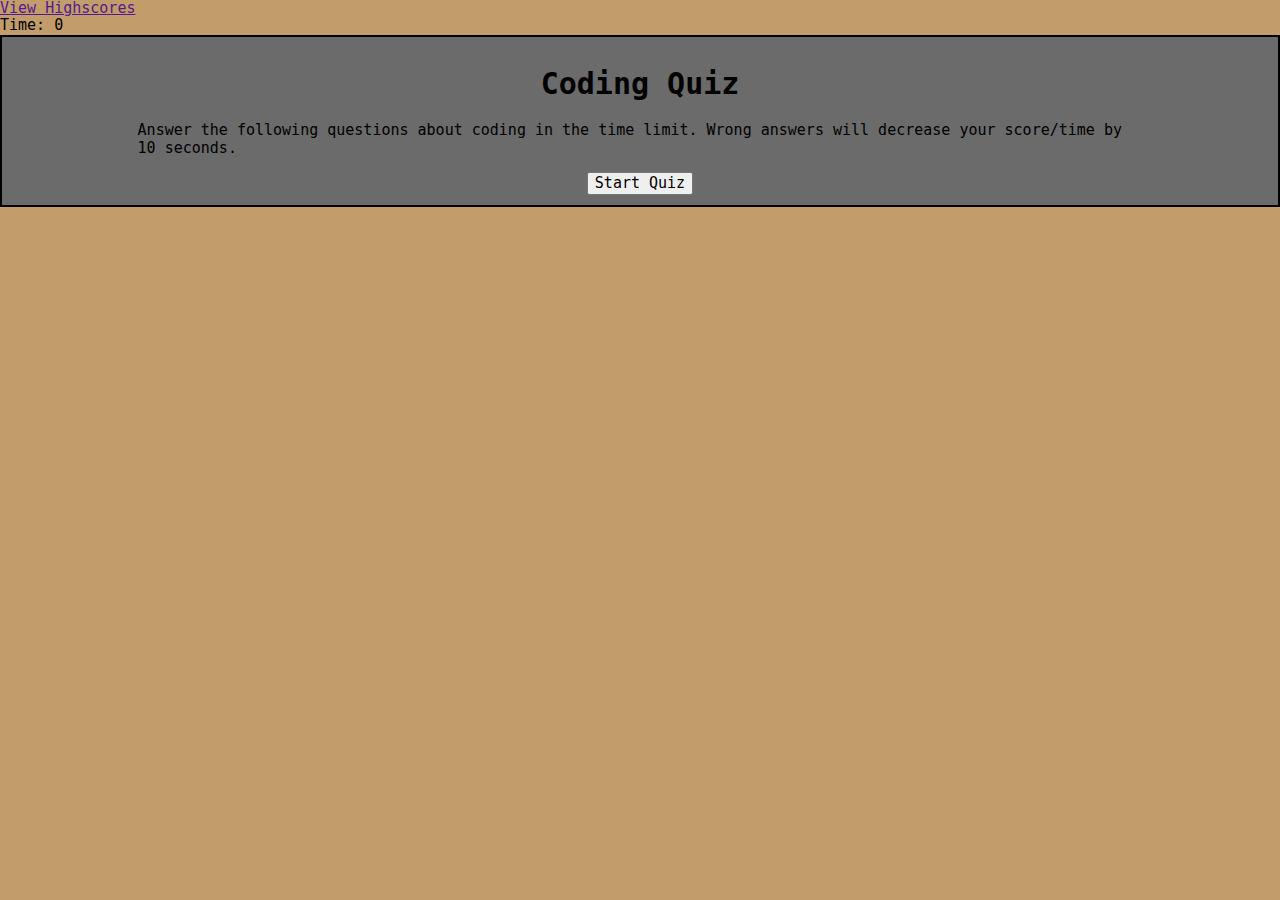
<file: index.html>
<!DOCTYPE html>
<html lang="en">

<head>
    <meta charset="UTF-8">
    <meta name="viewport" content="width=device-width, initial-scale=1.0">
    <meta http-equiv="X-UA-Compatible" content="ie=edge">
    <link rel="stylesheet" type="text/css" href="./assets/css/corrections.css">
    <link rel="stylesheet" type="text/css" href="./assets/css/style.css">
    <title>Coding Quiz</title>
</head>

<body>
    <div class="container">
        <header class="row">
            <div class="col-md-6" id="Highscores">
                <a href="">View Highscores</a>
            </div>
            <div class="col-md-6" id="timer">
                Time: <span id="time">0</span>
            </div>

        </header>
        <section id="title-section" class="show">
            <div class="row">
                <div class="col-md-12">
                    <h1>Coding Quiz</h1>
                </div>
            </div>
            <div class="row">
                <div class="col-md-12">
                    <p>Answer the following questions about coding in the time limit. Wrong answers will decrease your score/time by 10 seconds.</p>
                </div>
            </div>
            <div class="row">
                <div class="col-md-12">
                    <button id="startButton">Start Quiz</button>
                </div>
            </div>
        </section>

        <section id="quiz-section" class="hide">
            <div class="row">
                <div class="col-md-12 questions">
                    <h3 id="question-title"></h3>
                </div>
            </div>
            <div class="row">
                <div class="col-md-12" id="choices"></div>
                <div id="feedback" class="feedback hide"></div>
            </div>
        </section>
        <section id="highscore-section" class="hide">
            <div class="row">
                <div id="high-score" class="col-md-12">
                    <h2>Completed!</h2>
                    <h3>Final score <span id="final-score">0</span></h3>
                    <label for="initials-area">Enter your initials:</label>
                    <input type="text" name="initials-area" maxlength="4" id="initials">
                    <button id="submit-button" type="submit">Submit</button>
                </div>
            </div>
        </section>

        <script type="text/javascript" src="./assets/js/questions.js"></script>
        <script type="text/javascript" src="./assets/js/script.js"></script>

</body>

</html>
</file>
<file: assets/css/corrections.css>
html {
    line-height: 1.15;
    -webkit-text-size-adjust: 100%;
  }
  
  body {
    margin: 0;
  }
  
  main {
    display: block;
  }
  
  h1 {
    font-size: 2em;
    margin: 0.69em 0;
  }

  
  hr {
    box-sizing: content-box;
    height: 0; 
    overflow: visible;
  }
  pre {
    font-family: monospace, monospace;
    font-size: 1.1em;
  }
  
  
  a {
    background-color: transparent;
  }
  
  abbr[title] {
    border-bottom: none;
    text-decoration: underline; 
    text-decoration: underline dotted; 
  }
  
  b,
  strong {
    font-weight: bolder;
  }
  
  code,
  kbd,
  samp {
    font-family: monospace, monospace;
    font-size: 1.1em;
  }
  
  small {
    font-size: 80%;
  }
  
  sub,
  sup {
    font-size: 76%;
    line-height: 0;
    position: relative;
    vertical-align: baseline;
  }
  
  sub {
    bottom: -0.25em;
  }
  
  sup {
    top: -0.5em;
  }
 
  
  img {
    border-style: none;
  }
  
  button,
  input,
  optgroup,
  select,
  textarea {
    font-family: inherit;
    font-size: 100%;
    line-height: 1.14;
    margin: 0; 
  }
  
  button,
  input { 
    overflow: visible;
  }
  
  button,
  select { 
    text-transform: none;
  }
  
  button,
  [type="button"],
  [type="reset"],
  [type="submit"] {
    -webkit-appearance: button;
  }
  
  button::-moz-focus-inner,
  [type="button"]::-moz-focus-inner,
  [type="reset"]::-moz-focus-inner,
  [type="submit"]::-moz-focus-inner {
    border-style: none;
    padding: 0;
  }
  
  button:-moz-focusring,
  [type="button"]:-moz-focusring,
  [type="reset"]:-moz-focusring,
  [type="submit"]:-moz-focusring {
    outline: 1px dotted ButtonText;
  }
  
  fieldset {
    padding: 0.35em 0.75em 0.625em;
  }
  
  legend {
    box-sizing: border-box;
    color: inherit;
    display: table;
    max-width: 100%;
    padding: 0;
    white-space: normal;
  }
  
  progress {
    vertical-align: baseline;
  }
  
  textarea {
    overflow: auto;
  }
  [type="checkbox"],
  [type="radio"] {
    box-sizing: border-box;
    padding: 0;
  }
  
  [type="number"]::-webkit-inner-spin-button,
  [type="number"]::-webkit-outer-spin-button {
    height: auto;
  }
  [type="search"] {
    -webkit-appearance: textfield;
    outline-offset: -2px;
  }
  
  [type="search"]::-webkit-search-decoration {
    -webkit-appearance: none;
  }
  ::-webkit-file-upload-button {
    -webkit-appearance: button; 
    font: inherit; 
  }
  
  details {
    display: block;
  }
  
  summary {
    display: list-item;
  }

  template {
    display: none;
  }
  
  [hidden] {
    display: none;
  }
</file>
<file: assets/css/style.css>
body{
    font-family: monospace;
    font-size: 15px;
    background-color: rgb(194, 156, 107);
}

section{
    background-color: rgb(107, 107, 107);
    border: solid 2px black;
    padding: 10px;
}
.hide {
    display: none;
}

.show {
    display: block;
}
h1{
    text-align: center;
}

p{
    padding: 0 10%;
}

#startButton{
    display: block;
    margin: 0 auto;
}

.choice{
    display: block;
    margin-top: 10px;
}
</file>
